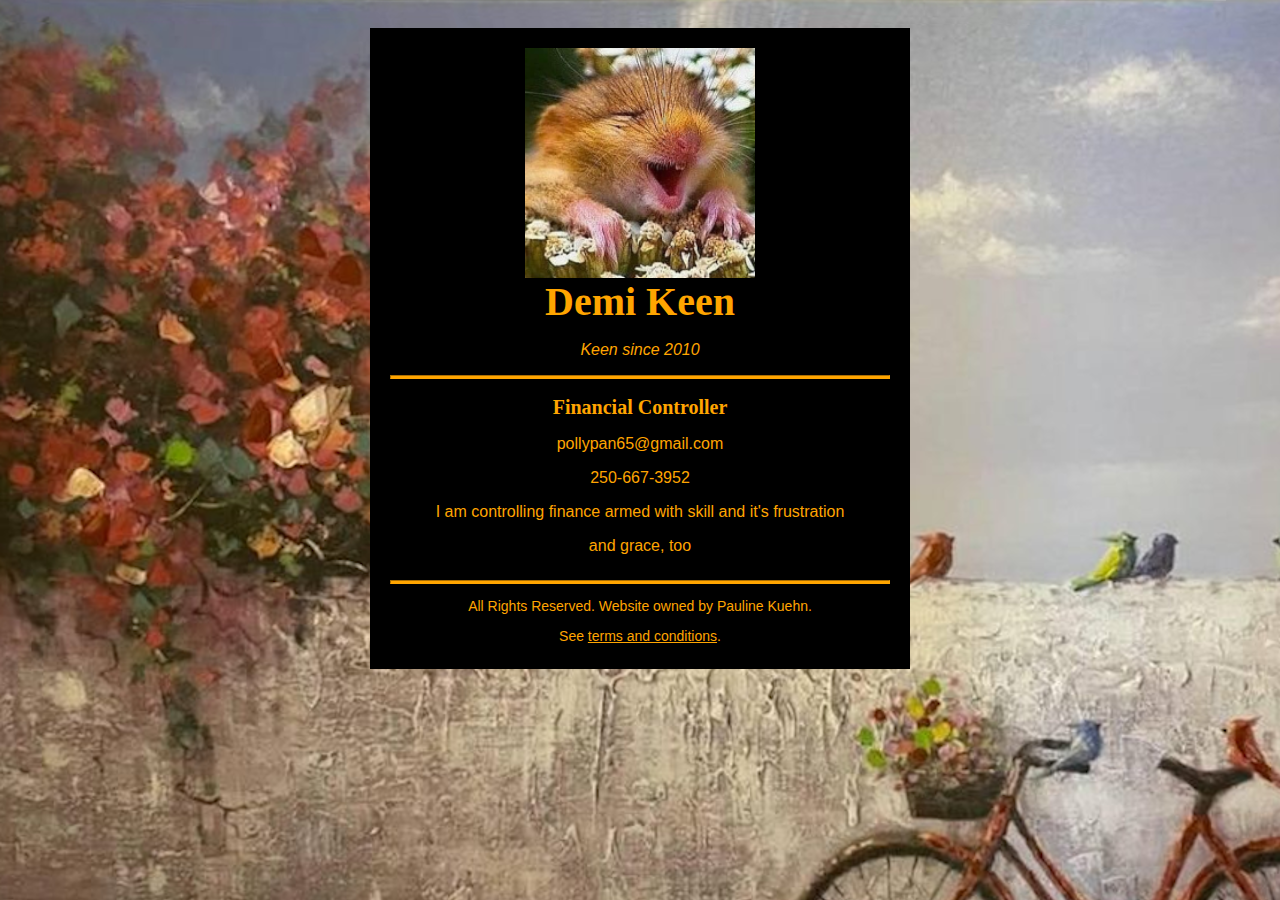
<file: index.html>
<!DOCTYPE html>
<html>
  <head>
    <meta charset="utf-8" />
    <meta name="viewport" content="width=device-width, initial-scale=1.0" />
    <meta name="description" content="Demi Keen" />
    <title>Demi Keen</title>
    <link rel="icon" type="image/x-icon" href="favicon.ico"/>
    <link href="styles.css" rel="stylesheet" type="text/css" />
  </head>
  <body>
    <div class="contact">
      <header>
        <img id="logo" src="logo.png" alt="logo">
        <h1>Demi Keen</h1>
        <p class="established">Keen since 2010</p>
      </header>
      <hr>
      <main>
        <h2>Financial Controller</h2>
        <p>pollypan65@gmail.com</p>
        <p>250-667-3952</p>
        <p>I am controlling finance armed with skill and it's frustration</p>
        <p>and grace, too</p>
      </main>
      <hr class="bottom-line">
      <footer>
      <p class="coder">All Rights Reserved. Website owned by Pauline Kuehn.</p>
      <p class="coder">See <a href="video.html" target="_blank">terms and conditions</a>.</p>
      </footer>
    </div>
  </body>
<html>
</file>
<file: styles.css>
body {
    background-image: url("background.png");
    font-family: sans-serif;
    padding: 20px;
  }
  
  img {
    display: block;
    margin-left: auto;
    margin-right: auto;
  }  

  #logo {
    width: max(100px, 18vw);
    aspect-ratio: 1 / 1;
  }  
  
  h1 {
    font-size: 40px;
    margin-top: 0;
    margin-bottom: 15px;
  }
  
  h2 {
    font-size: 20px;
    margin-bottom: 15px;
  }
  
  .established {
    font-style: italic;
  }
  
  h1, h2, p {
    text-align: center;
    color: orange;
  }
  
  .contact {
    width: 90%;
    background-color: rgb(0, 0, 0);
    margin-left: auto;
    margin-right: auto;
    padding: 20px;
    max-width: 500px;
  }
  
  hr {
    height: 2px;
    background-color: orange;
    border-color: orange;
  }
  
  .bottom-line {
    margin-top: 25px;
  }
  
  h1, h2 {
    font-family: serif;
  }
  
/* FOOTER */
  
  footer {
    font-size: 14px;
  }
  
  .coder {
    margin-bottom: 5px;
  }

  a {
    color: orange;
  }
  
  a:visited {
    color: orange;
  }
  
  a:hover {
    color: brown;
  }
  
  a:active {
    color: brown;
  }
</file>
